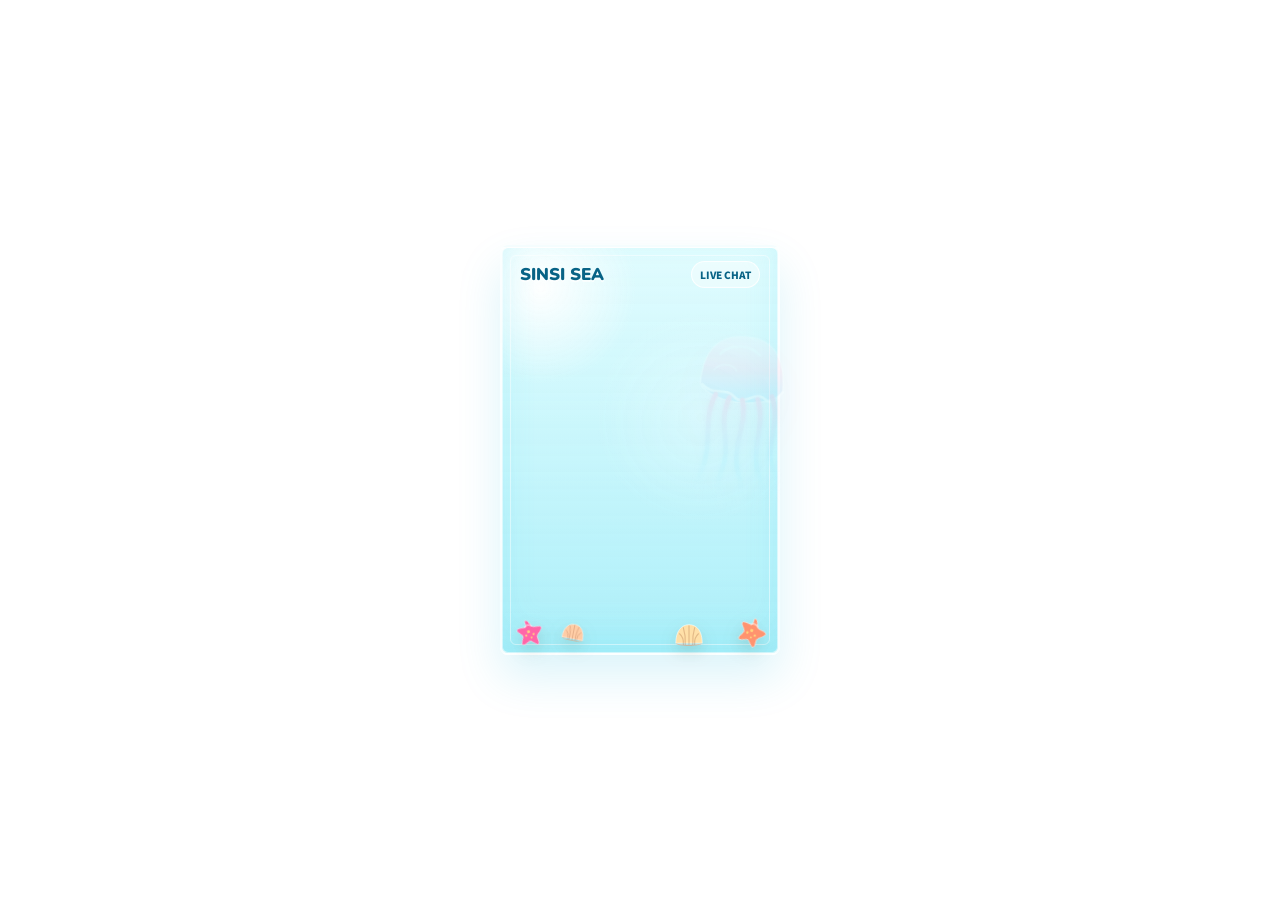
<file: sinsi_chatroom/index.html>
<!doctype html>
<html lang="zh-Hant">
  <head>
    <meta charset="utf-8" />
    <meta name="viewport" content="width=device-width, initial-scale=1" />
    <title>Sinsi Ocean Chat</title>
    <link rel="preconnect" href="https://fonts.googleapis.com" />
    <link rel="preconnect" href="https://fonts.gstatic.com" crossorigin />
    <link
      href="https://fonts.googleapis.com/css2?family=Noto+Sans+TC:wght@500;700;900&family=Nunito:wght@700;900&display=swap"
      rel="stylesheet"
    />
    <link rel="stylesheet" href="./style.css" />
  </head>
  <body>
    <main class="overlay" aria-label="Streamlabs ocean chat overlay">
      <div class="sea-glow sea-glow-a"></div>
      <div class="sea-glow sea-glow-b"></div>

      <section class="chat-shell">
        <svg class="shell-jelly" viewBox="0 0 220 300" aria-hidden="true">
          <defs>
            <linearGradient id="jellyBell" x1="0" x2="0" y1="0" y2="1">
              <stop offset="0" stop-color="#fff5fb" />
              <stop offset="0.48" stop-color="#ffc3e1" />
              <stop offset="1" stop-color="#79ddff" />
            </linearGradient>
            <linearGradient id="jellyLine" x1="0" x2="0" y1="0" y2="1">
              <stop offset="0" stop-color="#ff9dce" stop-opacity="0.82" />
              <stop offset="0.56" stop-color="#7be2ff" stop-opacity="0.42" />
              <stop offset="1" stop-color="#ffffff" stop-opacity="0" />
            </linearGradient>
            <filter id="softGlow" x="-40%" y="-40%" width="180%" height="180%">
              <feGaussianBlur stdDeviation="4" result="blur" />
              <feMerge>
                <feMergeNode in="blur" />
                <feMergeNode in="SourceGraphic" />
              </feMerge>
            </filter>
          </defs>
          <path class="jelly-shadow" d="M55 84 C58 24 164 24 166 86 C154 112 70 113 55 84Z" />
          <path class="jelly-bell-svg" d="M48 91 C48 35 74 14 112 14 C153 14 174 41 174 93 C157 121 70 122 48 91Z" />
          <path class="jelly-rim" d="M51 91 C68 109 86 92 101 106 C116 121 133 93 148 106 C160 116 169 101 174 93" />
          <path class="jelly-highlight" d="M75 43 C88 26 119 25 134 40" />
          <path class="jelly-highlight small" d="M67 68 C76 57 93 56 101 66" />
          <g class="jelly-tentacles" filter="url(#softGlow)">
            <path d="M73 105 C55 145 77 181 60 226 C54 243 56 258 64 276" />
            <path d="M94 108 C78 151 106 179 91 222 C85 242 91 263 100 284" />
            <path d="M114 110 C126 149 101 183 119 226 C128 248 123 266 113 288" />
            <path d="M137 107 C154 146 130 184 151 228 C160 247 153 267 143 284" />
            <path d="M158 101 C177 140 151 178 171 214 C183 237 174 257 166 274" />
          </g>
        </svg>

        <div class="chat-header">
          <span class="header-mark">SINSI SEA</span>
          <span class="header-current">Live Chat</span>
        </div>

        <div id="log" class="chat-log sl__chat__layout"></div>

        <script type="text/template" id="chatlist_item">
          <div class="chat-message" data-from="{from}" data-id="{messageId}">
            <span class="chat-icon" aria-hidden="true">
              <svg viewBox="0 0 64 64">
                <path class="mini-jelly-bell" d="M13 31 C13 14 22 7 33 7 C45 7 52 16 52 32 C45 42 22 42 13 31Z"></path>
                <path class="mini-line" d="M16 31 C22 38 27 29 32 36 C38 43 44 30 51 32"></path>
                <path class="mini-jelly-line" d="M22 38 C15 48 23 53 18 61 M31 39 C27 49 35 53 31 62 M40 38 C47 48 39 53 44 61"></path>
              </svg>
            </span>
            <div class="chat-name" style="color: {color}">
              <span class="badges"></span>
              <span class="name">{from}</span>
            </div>
            <div class="chat-text">{message}</div>
          </div>
        </script>

        <div class="sea-floor" aria-hidden="true">
          <svg class="floor-art starfish-a" viewBox="0 0 80 80">
            <path class="star-body" d="M40 8 C46 8 49 25 53 29 C57 33 73 31 75 37 C77 43 61 51 58 56 C55 61 60 75 55 78 C49 81 42 66 37 64 C32 62 19 72 14 68 C9 64 21 52 21 46 C21 40 8 31 11 26 C14 20 30 27 35 24 C40 21 34 8 40 8Z" />
            <path class="star-highlight" d="M33 25 C38 20 46 20 51 27" />
            <circle cx="39" cy="39" r="4" />
            <circle cx="30" cy="47" r="3" />
            <circle cx="50" cy="49" r="3" />
            <circle cx="42" cy="56" r="2.5" />
          </svg>
          <svg class="floor-art starfish-b" viewBox="0 0 80 80">
            <path class="star-body pink" d="M40 8 C46 8 49 25 53 29 C57 33 73 31 75 37 C77 43 61 51 58 56 C55 61 60 75 55 78 C49 81 42 66 37 64 C32 62 19 72 14 68 C9 64 21 52 21 46 C21 40 8 31 11 26 C14 20 30 27 35 24 C40 21 34 8 40 8Z" />
            <path class="star-highlight" d="M33 25 C38 20 46 20 51 27" />
            <circle cx="39" cy="39" r="4" />
            <circle cx="30" cy="47" r="3" />
            <circle cx="50" cy="49" r="3" />
            <circle cx="42" cy="56" r="2.5" />
          </svg>
          <svg class="floor-art shell-a" viewBox="0 0 90 70">
            <path class="shell-body" d="M10 58 C10 26 25 9 45 9 C67 9 80 27 80 58Z" />
            <path class="shell-base" d="M10 58 C25 64 63 64 80 58 C76 67 15 68 10 58Z" />
            <path class="shell-line" d="M45 12 V61 M30 17 C34 30 36 45 35 61 M60 17 C56 31 54 45 55 61 M20 33 C27 39 31 49 30 61 M70 33 C63 39 59 49 60 61" />
          </svg>
          <svg class="floor-art shell-b" viewBox="0 0 90 70">
            <path class="shell-body small-shell" d="M10 58 C10 26 25 9 45 9 C67 9 80 27 80 58Z" />
            <path class="shell-base" d="M10 58 C25 64 63 64 80 58 C76 67 15 68 10 58Z" />
            <path class="shell-line" d="M45 12 V61 M30 17 C34 30 36 45 35 61 M60 17 C56 31 54 45 55 61 M20 33 C27 39 31 49 30 61 M70 33 C63 39 59 49 60 61" />
          </svg>
        </div>
      </section>

      <div class="jelly jelly-a" aria-hidden="true">
        <span class="jelly-bell"></span>
        <span class="tentacle t1"></span>
        <span class="tentacle t2"></span>
        <span class="tentacle t3"></span>
        <span class="tentacle t4"></span>
      </div>
      <div class="jelly jelly-b" aria-hidden="true">
        <span class="jelly-bell"></span>
        <span class="tentacle t1"></span>
        <span class="tentacle t2"></span>
        <span class="tentacle t3"></span>
      </div>
      <div class="bubble-field" aria-hidden="true">
        <span></span><span></span><span></span><span></span><span></span>
        <span></span><span></span><span></span><span></span><span></span>
      </div>
    </main>

    <script src="./script.js"></script>
  </body>
</html>
</file>
<file: sinsi_chatroom/style.css>
:root {
  --aqua: #8eeaff;
  --deep: #0d7299;
  --reef: #ff7da8;
  --sand: #ffd37a;
  --ink: #07384c;
  --foam: #e9fbff;
  --glass: rgba(226, 250, 255, 0.72);
  --glass-strong: rgba(244, 253, 255, 0.9);
}

* {
  box-sizing: border-box;
}

html,
body {
  width: 100%;
  height: 100%;
  margin: 0;
  overflow: hidden;
  background: transparent;
  font-family: "Noto Sans TC", "Nunito", system-ui, sans-serif;
}

.overlay {
  position: relative;
  width: 100vw;
  height: 100vh;
  overflow: hidden;
  color: var(--ink);
  background: transparent;
}

.overlay::before {
  content: none;
}

.overlay::after {
  content: none;
}

.sea-glow {
  position: absolute;
  width: 36vmin;
  height: 36vmin;
  border-radius: 999px;
  filter: blur(22px);
  opacity: 0.42;
}

.sea-glow-a {
  left: 7vw;
  top: 10vh;
  background: #fff9b7;
  animation: driftSlow 18s ease-in-out infinite;
}

.sea-glow-b {
  right: 10vw;
  bottom: 16vh;
  background: #64fff4;
  animation: driftSlow 22s ease-in-out infinite reverse;
}

.chat-shell {
  position: absolute;
  left: 50%;
  top: 50%;
  width: min(280px, calc(100vw - 24px));
  height: min(410px, calc(100vh - 24px));
  transform: translate(-50%, -50%);
  padding: 14px 12px 22px;
  border: 2px solid rgba(255, 255, 255, 0.88);
  border-radius: 8px;
  background:
    radial-gradient(circle at 14% 10%, rgba(255, 255, 255, 0.96), transparent 22%),
    radial-gradient(circle at 72% 42%, rgba(255, 255, 255, 0.24), transparent 34%),
    linear-gradient(180deg, rgba(238, 255, 255, 0.76), rgba(190, 249, 255, 0.58)),
    linear-gradient(180deg, rgba(155, 236, 249, 0.76), rgba(84, 207, 232, 0.62));
  box-shadow:
    0 22px 46px rgba(0, 178, 220, 0.14),
    inset 0 0 0 1px rgba(255, 255, 255, 0.52),
    inset 0 1px 0 rgba(255, 255, 255, 0.9),
    inset 0 -18px 34px rgba(70, 211, 238, 0.16);
  backdrop-filter: blur(12px);
}

.chat-shell::before {
  content: "";
  position: absolute;
  inset: 8px;
  z-index: 0;
  border: 1px solid rgba(255, 255, 255, 0.46);
  border-radius: 6px;
  pointer-events: none;
}

.shell-jelly {
  position: absolute;
  z-index: 1;
  right: -32px;
  top: 78px;
  width: 145px;
  height: 202px;
  opacity: 0.2;
  pointer-events: none;
  filter: drop-shadow(0 18px 22px rgba(213, 113, 184, 0.14));
  transform: rotate(5deg);
  animation: shellJellyFloat 8s ease-in-out infinite;
}

.jelly-shadow {
  fill: rgba(255, 143, 204, 0.14);
}

.jelly-bell-svg {
  fill: url("#jellyBell");
  stroke: rgba(255, 255, 255, 0.8);
  stroke-width: 2;
}

.jelly-rim,
.jelly-highlight {
  fill: none;
  stroke: rgba(255, 255, 255, 0.84);
  stroke-linecap: round;
  stroke-width: 4;
}

.jelly-highlight {
  opacity: 0.72;
}

.jelly-highlight.small {
  opacity: 0.48;
  stroke-width: 3;
}

.jelly-tentacles path {
  fill: none;
  stroke: url("#jellyLine");
  stroke-linecap: round;
  stroke-width: 7;
  animation: shellTentacleWave 3.8s ease-in-out infinite;
  transform-box: fill-box;
  transform-origin: top;
}

.jelly-tentacles path:nth-child(2) {
  animation-delay: -0.7s;
}

.jelly-tentacles path:nth-child(3) {
  animation-delay: -1.1s;
}

.jelly-tentacles path:nth-child(4) {
  animation-delay: -1.7s;
}

.jelly-tentacles path:nth-child(5) {
  animation-delay: -2.2s;
}

.shell-jelly-bell {
  position: absolute;
  left: 28px;
  top: 0;
  width: 132px;
  height: 92px;
  border-radius: 72px 72px 32px 32px;
  background:
    radial-gradient(ellipse at 33% 25%, rgba(255, 255, 255, 0.96) 0 16%, transparent 17%),
    radial-gradient(ellipse at 72% 42%, rgba(255, 255, 255, 0.48) 0 13%, transparent 14%),
    radial-gradient(ellipse at 50% 100%, rgba(103, 220, 255, 0.42) 0 42%, transparent 43%),
    linear-gradient(180deg, rgba(255, 202, 232, 0.92), rgba(218, 139, 227, 0.5) 54%, rgba(122, 225, 255, 0.42));
  border: 1px solid rgba(255, 255, 255, 0.7);
  box-shadow:
    inset 0 10px 18px rgba(255, 255, 255, 0.4),
    inset 0 -18px 24px rgba(70, 139, 201, 0.14),
    0 12px 24px rgba(0, 97, 135, 0.1);
}

.shell-jelly-bell::before {
  content: "";
  position: absolute;
  left: 22px;
  right: 22px;
  bottom: 17px;
  height: 16px;
  border-radius: 50%;
  background:
    radial-gradient(circle at 12% 50%, rgba(255, 255, 255, 0.72) 0 3px, transparent 4px),
    radial-gradient(circle at 34% 50%, rgba(255, 255, 255, 0.56) 0 2px, transparent 3px),
    radial-gradient(circle at 58% 50%, rgba(255, 255, 255, 0.62) 0 3px, transparent 4px),
    radial-gradient(circle at 84% 50%, rgba(255, 255, 255, 0.5) 0 2px, transparent 3px);
}

.shell-jelly-frill {
  position: absolute;
  left: 31px;
  top: 75px;
  width: 126px;
  height: 24px;
  background:
    radial-gradient(circle at 10px 0, rgba(122, 225, 255, 0.55) 0 13px, transparent 14px),
    radial-gradient(circle at 34px 0, rgba(255, 210, 237, 0.58) 0 13px, transparent 14px),
    radial-gradient(circle at 58px 0, rgba(122, 225, 255, 0.55) 0 13px, transparent 14px),
    radial-gradient(circle at 82px 0, rgba(255, 210, 237, 0.58) 0 13px, transparent 14px),
    radial-gradient(circle at 106px 0, rgba(122, 225, 255, 0.55) 0 13px, transparent 14px);
  filter: blur(0.2px);
}

.shell-jelly-tentacle {
  position: absolute;
  top: 91px;
  width: 7px;
  height: 150px;
  border-radius: 999px;
  background:
    radial-gradient(circle at 50% 10px, rgba(255, 255, 255, 0.58) 0 2px, transparent 3px),
    linear-gradient(180deg, rgba(255, 191, 226, 0.74), rgba(112, 224, 255, 0.28) 55%, rgba(255, 255, 255, 0));
  transform-origin: top;
  animation: shellTentacleWave 3.4s ease-in-out infinite;
}

.sjt-1 {
  left: 52px;
  height: 126px;
}

.sjt-2 {
  left: 75px;
  height: 170px;
  animation-delay: -0.7s;
}

.sjt-3 {
  left: 98px;
  height: 158px;
  animation-delay: -1.2s;
}

.sjt-4 {
  left: 121px;
  height: 132px;
  animation-delay: -1.8s;
}

.sjt-5 {
  left: 142px;
  height: 104px;
  animation-delay: -2.4s;
}

.chat-header {
  display: flex;
  position: relative;
  z-index: 3;
  align-items: center;
  justify-content: space-between;
  height: 34px;
  padding: 0 6px 8px;
  color: #086386;
  text-transform: uppercase;
}

.header-mark {
  font-family: "Nunito", "Noto Sans TC", sans-serif;
  font-size: 17px;
  font-weight: 900;
  letter-spacing: 0;
  text-shadow: 0 2px 0 rgba(255, 255, 255, 0.7);
}

.header-current {
  padding: 5px 8px;
  border: 1px solid rgba(255, 255, 255, 0.84);
  border-radius: 999px;
  background: rgba(255, 255, 255, 0.42);
  font-size: 10px;
  font-weight: 900;
}

.chat-log {
  position: relative;
  z-index: 3;
  display: flex;
  flex-direction: column;
  justify-content: flex-end;
  gap: 10px;
  height: calc(100% - 34px);
  padding: 5px 3px 50px;
  overflow: hidden;
}

.chat-message,
#log > div {
  position: relative;
  display: grid !important;
  grid-template-columns: auto 1fr;
  gap: 8px 10px;
  align-items: start;
  width: 100%;
  min-height: 66px;
  flex: 0 0 auto;
  padding: 9px 9px 10px 48px;
  border: 2px solid rgba(117, 218, 242, 0.94);
  border-left: 5px solid rgba(255, 179, 220, 0.82);
  border-radius: 7px 18px 7px 18px;
  background:
    radial-gradient(circle at calc(100% - 23px) 19px, rgba(255, 255, 255, 0.98) 0 5px, transparent 6px),
    radial-gradient(circle at calc(100% - 42px) 29px, rgba(255, 255, 255, 0.72) 0 3px, transparent 4px),
    linear-gradient(135deg, rgba(244, 255, 255, 0.88), rgba(170, 244, 255, 0.82) 48%, rgba(98, 219, 246, 0.74));
  box-shadow:
    0 8px 0 rgba(105, 218, 244, 0.32),
    0 13px 0 rgba(255, 185, 222, 0.26),
    0 18px 20px rgba(0, 186, 226, 0.09),
    inset 0 1px 0 rgba(255, 255, 255, 0.94),
    inset 0 -10px 18px rgba(72, 213, 242, 0.12);
  backdrop-filter: blur(5px);
  animation:
    messageIn 0.46s cubic-bezier(0.2, 0.9, 0.24, 1.2) both,
    messageOut 0.5s ease {message_hide_delay} forwards;
}

.chat-message::before,
#log > div::before {
  content: "";
  position: absolute;
  inset: 6px;
  z-index: 0;
  border-radius: 6px 14px 6px 14px;
  border: 1px solid rgba(255, 255, 255, 0.6);
  background:
    linear-gradient(115deg, rgba(255, 255, 255, 0.3), rgba(255, 255, 255, 0.07) 44%, rgba(127, 232, 250, 0.12)),
    linear-gradient(180deg, rgba(255, 255, 255, 0.12), rgba(255, 255, 255, 0.03));
  box-shadow:
    inset 0 1px 0 rgba(255, 255, 255, 0.72),
    inset 0 -10px 18px rgba(69, 179, 211, 0.12);
  pointer-events: none;
}

.chat-icon {
  position: absolute;
  left: 10px;
  top: 50%;
  z-index: 2;
  display: grid;
  place-items: center;
  width: 31px;
  height: 31px;
  border-radius: 999px;
  background:
    radial-gradient(circle at 30% 24%, rgba(255, 255, 255, 0.96), transparent 18%),
    linear-gradient(145deg, rgba(255, 255, 255, 0.62), rgba(123, 225, 255, 0.38));
  border: 1px solid rgba(255, 255, 255, 0.82);
  transform: translateY(-50%);
  box-shadow:
    0 5px 12px rgba(22, 107, 139, 0.16),
    inset 0 -4px 10px rgba(33, 155, 193, 0.12);
}

#log > div:not(.chat-message) .meta::before {
  content: none;
  position: absolute;
  left: -53px;
  top: 50%;
  width: 42px;
  height: 42px;
  border-radius: 999px;
  background:
    radial-gradient(circle at 50% 30%, #ff8fc3 0 10px, transparent 11px),
    linear-gradient(180deg, transparent 24px, rgba(109, 219, 248, 0.82) 25px 36px, transparent 37px),
    radial-gradient(circle at 30% 24%, rgba(255, 255, 255, 0.96), transparent 18%),
    linear-gradient(145deg, rgba(255, 255, 255, 0.62), rgba(123, 225, 255, 0.38));
  border: 1px solid rgba(255, 255, 255, 0.82);
  box-shadow:
    0 5px 12px rgba(22, 107, 139, 0.16),
    inset 0 -4px 10px rgba(33, 155, 193, 0.12);
  transform: translateY(-50%);
}

.chat-icon svg {
  display: block;
  width: 25px;
  height: 25px;
  overflow: visible;
}

.chat-message::after,
#log > div::after {
  content: "";
  position: absolute;
  inset: 8px 7px 7px 7px;
  border: 1px dashed rgba(7, 129, 166, 0.18);
  border-radius: 6px 14px 6px 14px;
  background:
    radial-gradient(circle at 52px calc(100% - 9px), rgba(255, 255, 255, 0.76) 0 5px, transparent 6px),
    radial-gradient(circle at 72px calc(100% - 8px), rgba(255, 255, 255, 0.52) 0 3px, transparent 4px);
  pointer-events: none;
  z-index: 1;
}

.chat-message.mod::before {
  content: "";
}

.chat-message.sub::before {
  content: "";
}

.mini-jelly-bell {
  fill: #ff8fc3;
  stroke: rgba(255, 255, 255, 0.9);
  stroke-width: 2;
}

.mini-jelly-line {
  fill: none;
  stroke: #6ddbf8;
  stroke-linecap: round;
  stroke-width: 3;
}

.mini-star {
  fill: #55d879;
  stroke: rgba(255, 255, 255, 0.92);
  stroke-linejoin: round;
  stroke-width: 2;
}

.mini-dot {
  fill: rgba(255, 241, 156, 0.9);
}

.mini-shell {
  fill: #ffd983;
  stroke: rgba(255, 255, 255, 0.92);
  stroke-width: 2;
}

.mini-shell-base {
  fill: #ffb980;
  opacity: 0.72;
}

.mini-line {
  fill: none;
  stroke: rgba(4, 102, 133, 0.42);
  stroke-linecap: round;
  stroke-linejoin: round;
  stroke-width: 2.5;
}

.chat-name,
#log > div .meta {
  position: relative;
  display: block !important;
  z-index: 2;
  grid-column: 1 / -1;
  min-width: 0;
  min-height: 19px;
  width: fit-content;
  max-width: 100%;
  padding: 3px 8px 4px;
  border-radius: 999px;
  background: rgba(255, 255, 255, 0.62);
  color: #006787;
  font-size: 11px;
  font-weight: 900;
  line-height: 1.1;
  text-shadow: 0 1px 0 rgba(255, 255, 255, 0.76);
  box-shadow: inset 0 -2px 0 rgba(53, 179, 211, 0.1);
  text-align: left !important;
  white-space: normal !important;
  overflow: visible !important;
}

.chat-text,
#log > div .message {
  position: relative;
  display: block !important;
  z-index: 2;
  grid-column: 1 / -1;
  color: #08364b;
  font-size: 12px;
  font-weight: 900;
  line-height: 1.28;
  overflow-wrap: anywhere;
  width: auto !important;
}

.chat-text::before,
#log > div .message::before {
  content: "";
  display: block;
  width: 100%;
  height: 4px;
  margin: 0 0 5px;
  background:
    radial-gradient(circle at 4px 50%, rgba(255, 125, 168, 0.78) 0 2px, transparent 3px),
    repeating-linear-gradient(90deg, rgba(255, 255, 255, 0.88) 0 9px, rgba(93, 196, 224, 0.5) 9px 18px);
  opacity: 0.95;
}

.chat-badge {
  display: inline-grid;
  place-items: center;
  height: 16px;
  min-width: 16px;
  margin-right: 5px;
  padding: 0 5px;
  border-radius: 999px;
  background: #fff4bd;
  color: #946000;
  font-size: 9px;
  font-weight: 900;
  vertical-align: 1px;
}

.badges {
  display: inline-flex;
  align-items: center;
  gap: 3px;
  margin-right: 5px;
  vertical-align: middle;
}

.badge {
  display: inline-block;
  width: 18px;
  height: 18px;
  object-fit: contain;
  vertical-align: -4px;
}

.name {
  color: #006787;
}

.emote {
  display: inline-block;
  min-width: 1em;
  min-height: 1em;
  background-repeat: no-repeat;
  background-position: center;
  background-size: contain;
  vertical-align: -0.18em;
}

.emote img {
  display: inline-block;
  height: 1.18em;
  opacity: 0;
}

#log > div.deleted {
  visibility: hidden;
}

.sea-floor {
  position: absolute;
  z-index: 4;
  left: 0;
  right: 0;
  bottom: 0;
  height: 56px;
  pointer-events: none;
}

.floor-art {
  position: absolute;
  display: block;
  overflow: visible;
  filter: drop-shadow(0 7px 8px rgba(75, 90, 65, 0.18));
}

.starfish-a {
  right: 10px;
  bottom: 6px;
  width: 32px;
  height: 32px;
  transform: rotate(17deg);
}

.starfish-b {
  left: 12px;
  bottom: 6px;
  width: 30px;
  height: 30px;
  transform: rotate(-18deg);
}

.star-body {
  fill: #ff936f;
  stroke: rgba(255, 255, 255, 0.62);
  stroke-linejoin: round;
  stroke-width: 2;
}

.star-body.pink {
  fill: #ff66a8;
}

.star-highlight {
  fill: none;
  stroke: rgba(255, 255, 255, 0.52);
  stroke-linecap: round;
  stroke-width: 4;
}

.floor-art circle {
  fill: #ffd97e;
  opacity: 0.92;
}

.shell-a {
  right: 72px;
  bottom: 5px;
  width: 34px;
  height: 27px;
}

.shell-b {
  left: 58px;
  bottom: 10px;
  width: 27px;
  height: 22px;
  transform: rotate(11deg);
}

.shell-body {
  fill: #ffe0a8;
  stroke: rgba(255, 255, 255, 0.72);
  stroke-linejoin: round;
  stroke-width: 2;
}

.small-shell {
  fill: #ffcda6;
}

.shell-base {
  fill: #ef9f73;
  opacity: 0.58;
}

.shell-line {
  fill: none;
  stroke: rgba(155, 87, 52, 0.28);
  stroke-linecap: round;
  stroke-width: 3;
}

.jelly {
  position: absolute;
  z-index: 1;
  width: 126px;
  height: 180px;
  opacity: 0.88;
  animation: jellyFloat 9s ease-in-out infinite;
}

.overlay > .jelly,
.overlay > .bubble-field,
.sea-glow {
  display: none;
}

.jelly-a {
  left: 9vw;
  top: 16vh;
}

.jelly-b {
  right: 46vw;
  top: 44vh;
  width: 88px;
  height: 136px;
  opacity: 0.62;
  animation-duration: 12s;
  animation-delay: -3s;
}

.jelly-bell {
  position: absolute;
  left: 10%;
  top: 0;
  width: 80%;
  height: 64px;
  border-radius: 70px 70px 24px 24px;
  background:
    radial-gradient(circle at 33% 28%, rgba(255, 255, 255, 0.95), transparent 18%),
    linear-gradient(180deg, rgba(255, 246, 255, 0.9), rgba(164, 111, 236, 0.46));
  box-shadow:
    inset 0 -10px 18px rgba(101, 73, 186, 0.16),
    0 10px 24px rgba(57, 95, 154, 0.2);
}

.tentacle {
  position: absolute;
  top: 58px;
  width: 10px;
  height: 96px;
  border-radius: 999px;
  background: linear-gradient(180deg, rgba(255, 246, 255, 0.82), rgba(142, 234, 255, 0));
  transform-origin: top;
  animation: tentacleWave 3s ease-in-out infinite;
}

.t1 {
  left: 27%;
}

.t2 {
  left: 40%;
  height: 122px;
  animation-delay: -0.8s;
}

.t3 {
  left: 55%;
  height: 114px;
  animation-delay: -1.4s;
}

.t4 {
  left: 68%;
  height: 88px;
  animation-delay: -2s;
}

.bubble-field span {
  position: absolute;
  bottom: -30px;
  width: 11px;
  height: 11px;
  border: 2px solid rgba(255, 255, 255, 0.72);
  border-radius: 999px;
  animation: bubbleUp 9s linear infinite;
}

.bubble-field span:nth-child(1) { left: 6%; animation-delay: -1s; }
.bubble-field span:nth-child(2) { left: 18%; width: 7px; height: 7px; animation-duration: 7s; }
.bubble-field span:nth-child(3) { left: 31%; animation-delay: -5s; animation-duration: 11s; }
.bubble-field span:nth-child(4) { left: 44%; width: 15px; height: 15px; animation-delay: -2s; }
.bubble-field span:nth-child(5) { left: 58%; width: 8px; height: 8px; animation-delay: -7s; }
.bubble-field span:nth-child(6) { left: 68%; animation-duration: 8s; }
.bubble-field span:nth-child(7) { left: 77%; width: 18px; height: 18px; animation-delay: -4s; }
.bubble-field span:nth-child(8) { left: 85%; width: 9px; height: 9px; animation-delay: -6s; }
.bubble-field span:nth-child(9) { left: 92%; animation-duration: 12s; }
.bubble-field span:nth-child(10) { left: 36%; width: 6px; height: 6px; animation-delay: -3s; }

@keyframes messageIn {
  from {
    opacity: 0;
    transform: translateY(22px) scale(0.96);
  }
  to {
    opacity: 1;
    transform: translateY(0) scale(1);
  }
}

@keyframes messageOut {
  to {
    opacity: 0;
    transform: translateX(24px) scale(0.98);
  }
}

@keyframes bubbleUp {
  0% {
    transform: translateY(0) translateX(0);
    opacity: 0;
  }
  12% {
    opacity: 0.9;
  }
  100% {
    transform: translateY(-110vh) translateX(24px);
    opacity: 0;
  }
}

@keyframes jellyFloat {
  0%,
  100% {
    transform: translate3d(0, 0, 0) rotate(-2deg);
  }
  50% {
    transform: translate3d(20px, -26px, 0) rotate(3deg);
  }
}

@keyframes tentacleWave {
  0%,
  100% {
    transform: rotate(-7deg) scaleY(1);
  }
  50% {
    transform: rotate(8deg) scaleY(0.92);
  }
}

@keyframes waterShift {
  from {
    transform: translate3d(-2%, -1%, 0) rotate(0deg);
  }
  to {
    transform: translate3d(3%, 2%, 0) rotate(1deg);
  }
}

@keyframes driftSlow {
  0%,
  100% {
    transform: translate(0, 0);
  }
  50% {
    transform: translate(18px, -22px);
  }
}

@keyframes shellJellyFloat {
  0%,
  100% {
    transform: translateY(0) rotate(5deg);
  }
  50% {
    transform: translateY(-16px) rotate(1deg);
  }
}

@keyframes shellTentacleWave {
  0%,
  100% {
    transform: rotate(-6deg) translateX(0) scaleY(1);
  }
  50% {
    transform: rotate(7deg) translateX(5px) scaleY(0.96);
  }
}

@media (max-width: 720px) {
  .chat-shell {
    left: 50%;
    top: 50%;
    width: min(280px, calc(100vw - 24px));
    height: min(410px, calc(100vh - 24px));
  }

  .jelly-a {
    left: -24px;
    top: 7vh;
  }

  .jelly-b {
    right: 10vw;
    top: 12vh;
  }
}
</file>
